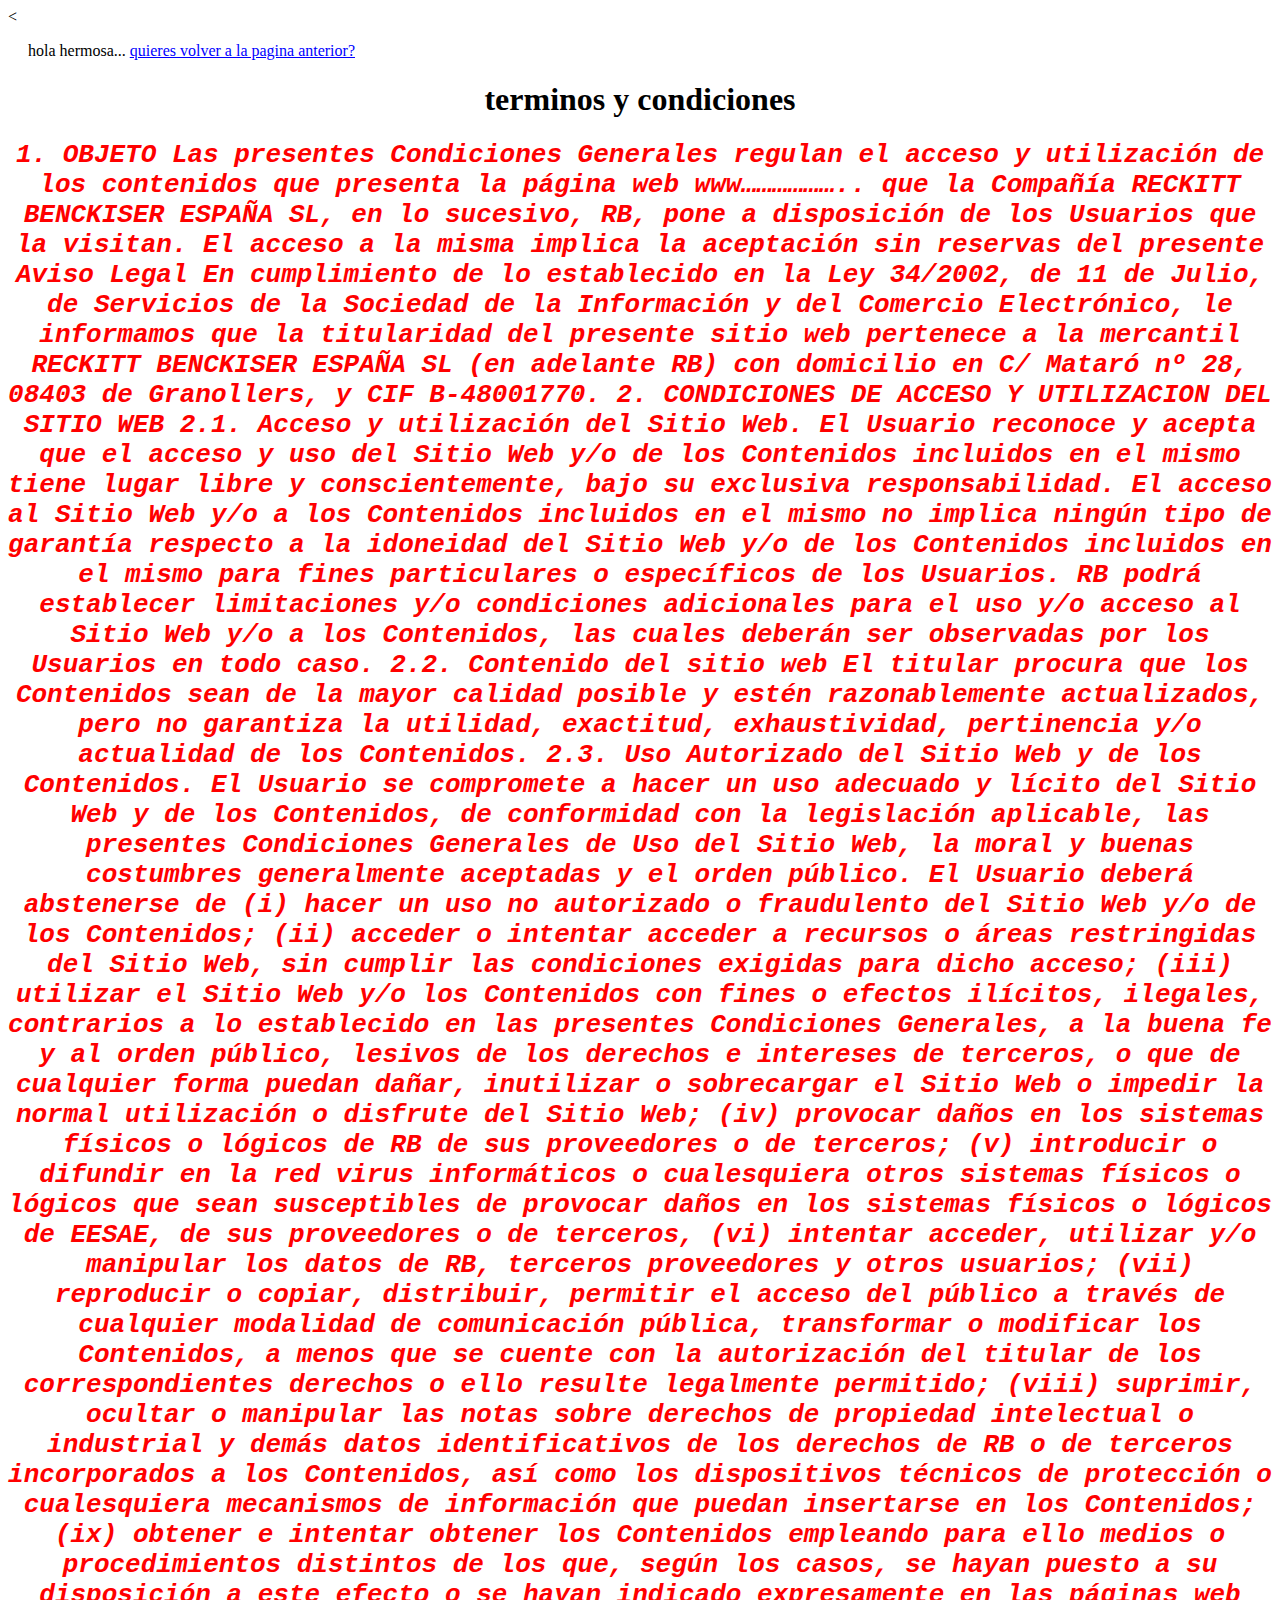
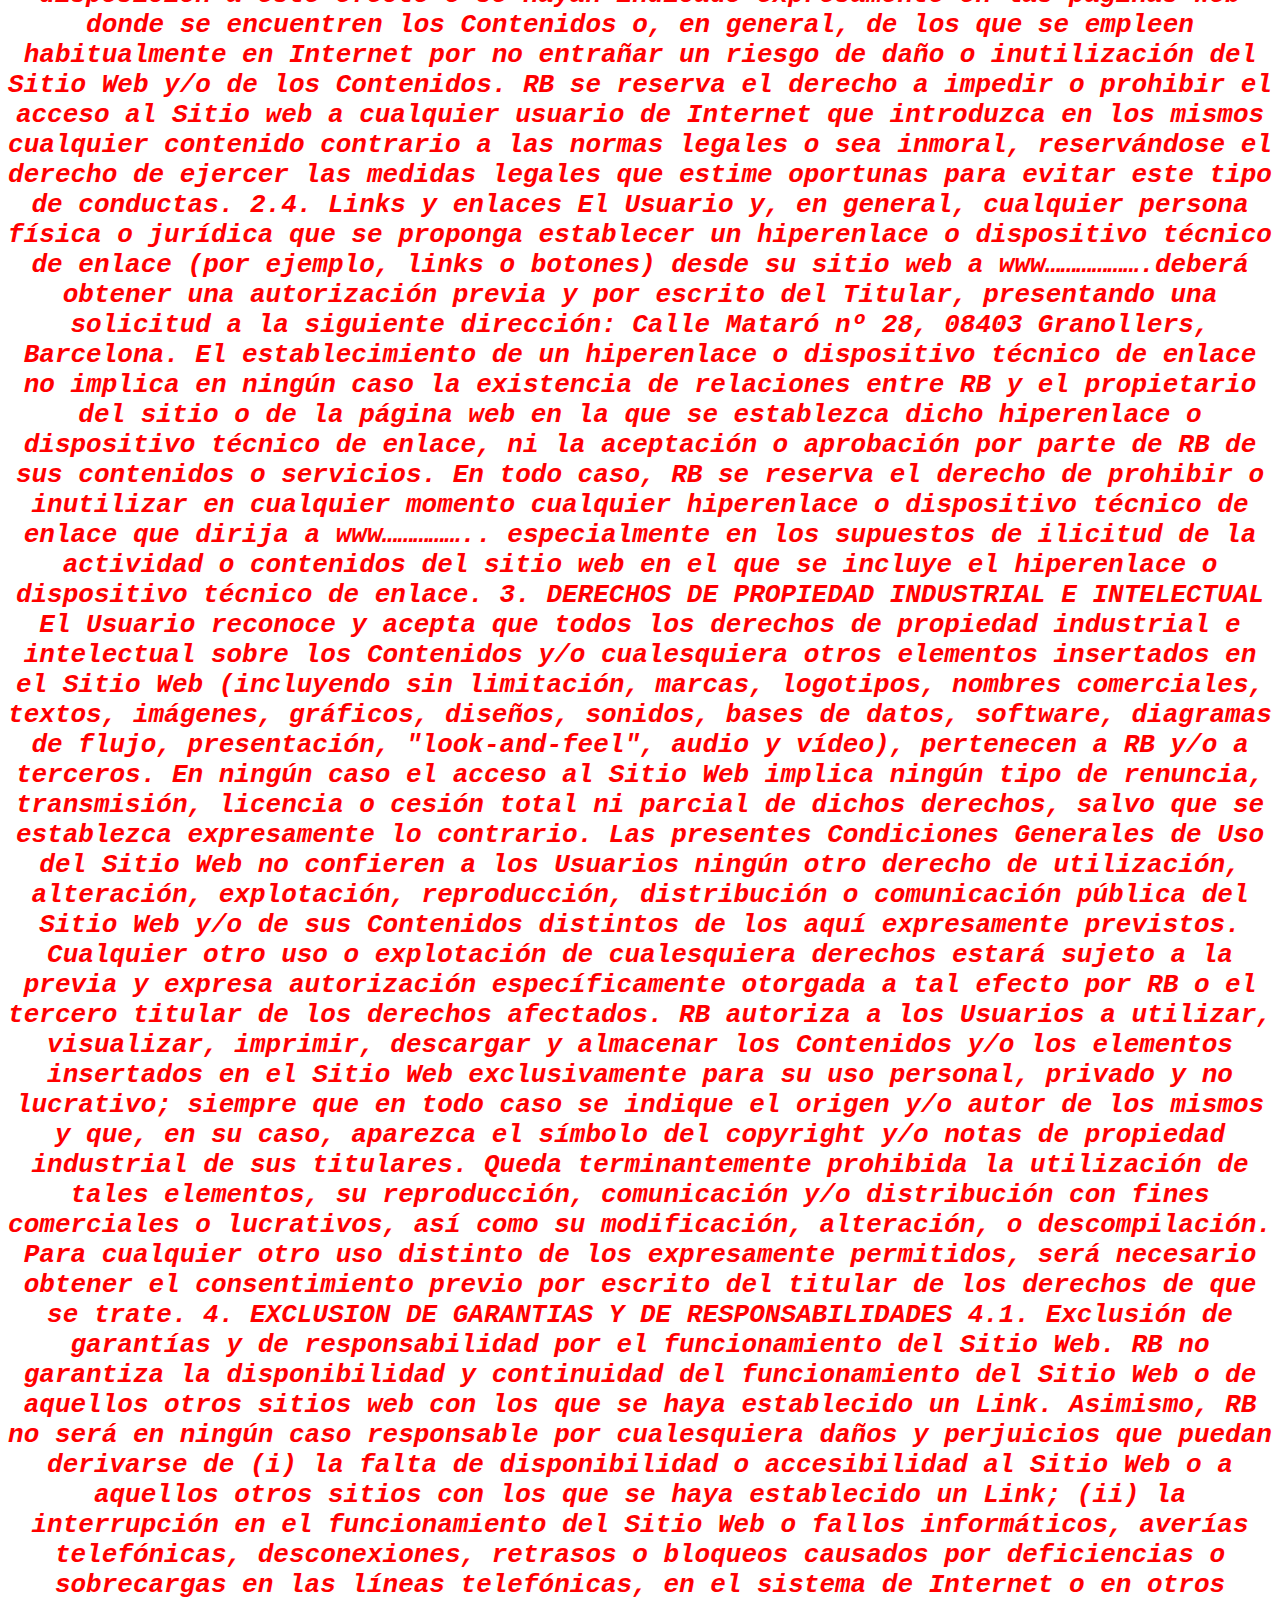
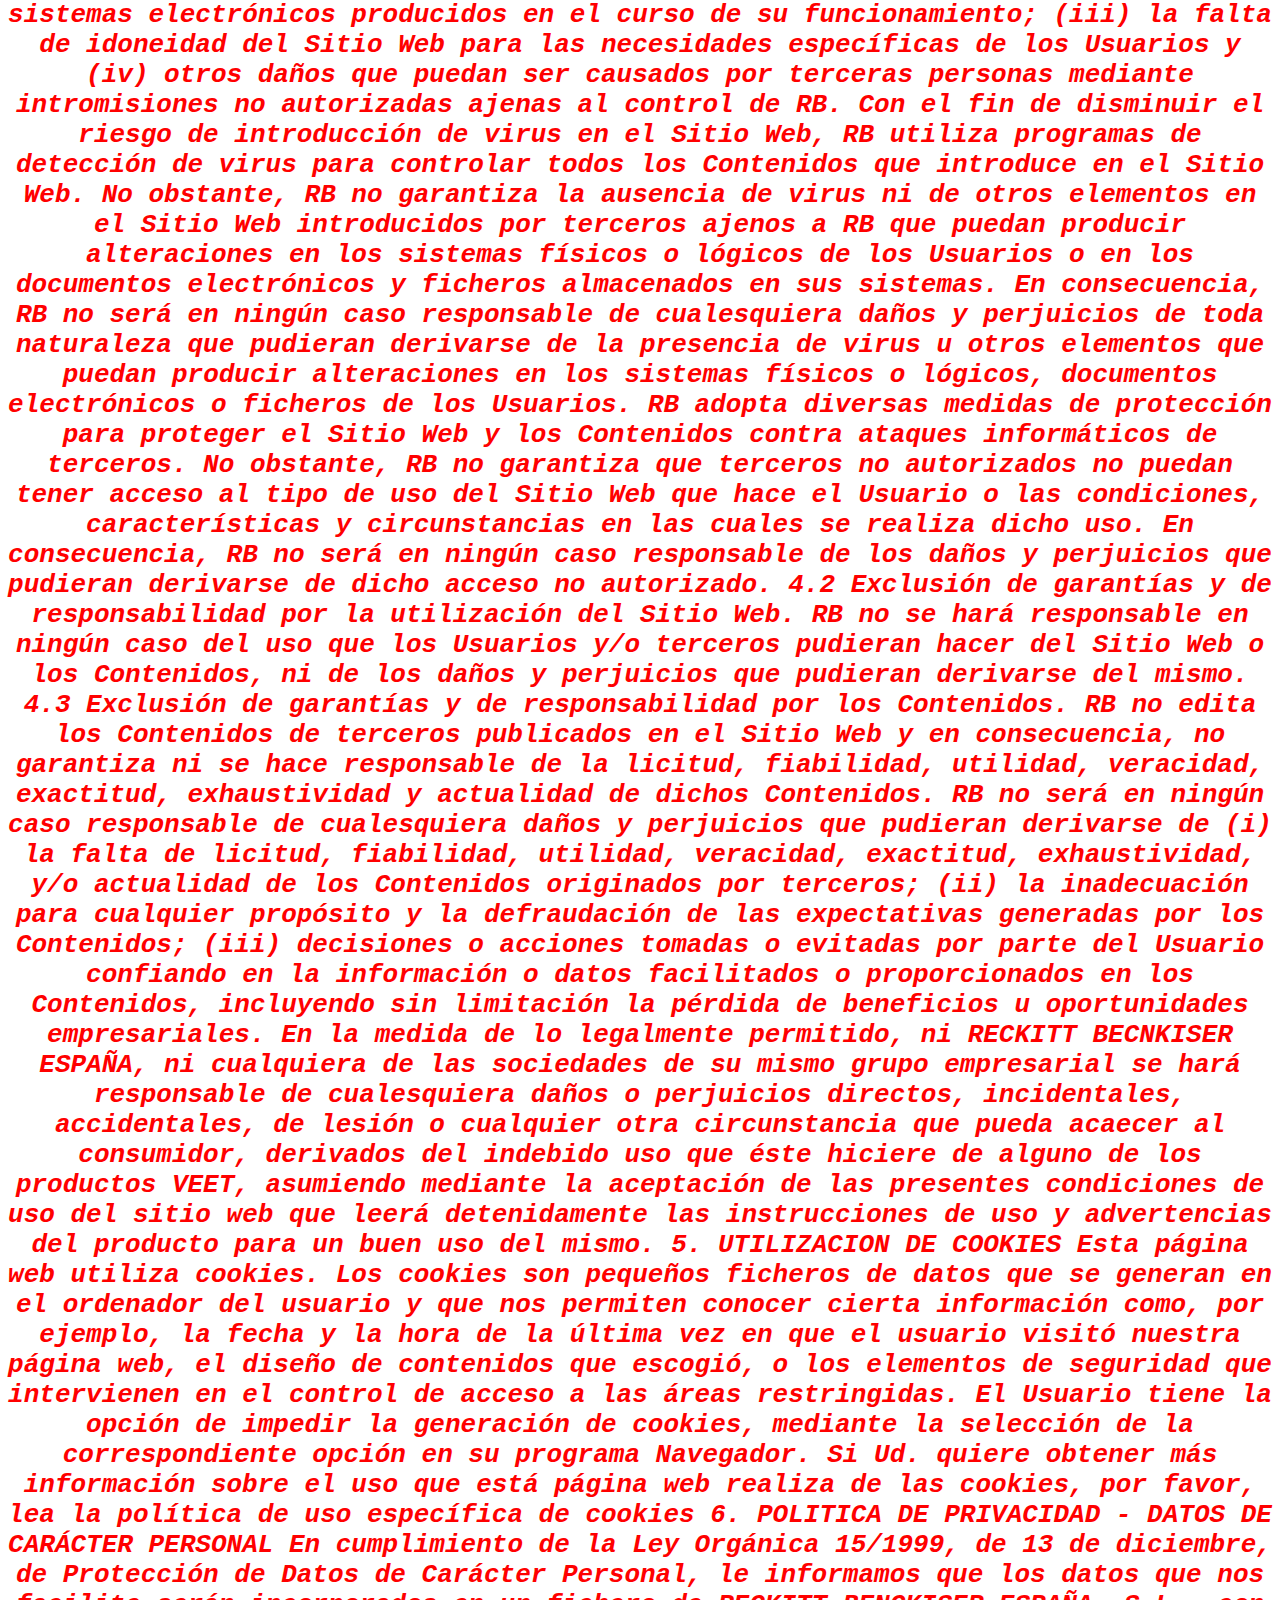
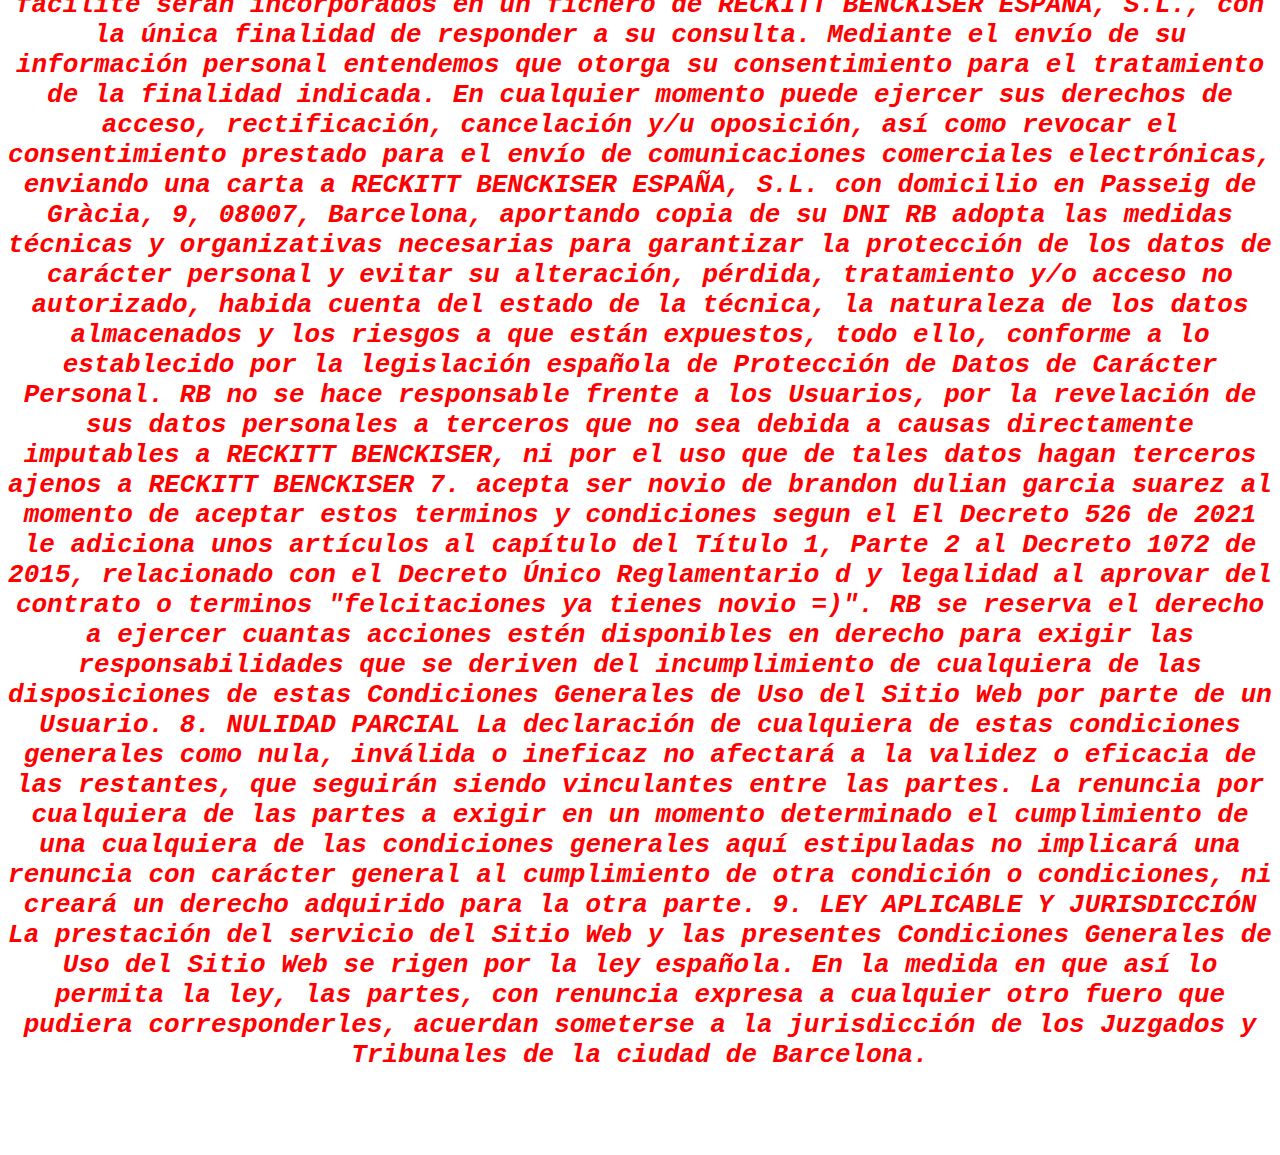
<file: indox.html>
<<!DOCTYPE html>


<html>
    <head>
        <meta charset="utf-8">
        <meta http-equiv="X-UA-Compatible" content="IE=edge">
        <title></title>
        <meta name="description" content="">
        <meta name="viewport" content="width=device-width, initial-scale=1">
        <link rel="stylesheet" href="estilo2.css" />
    </head>
    <body>
        
        <z><td style="opacity:1;" type="checkbox" data-required="1" name="terminos"><p style="color:black;padding-left:20px;">hola hermosa... <a style="color:blue;" href="index.html">quieres volver a la pagina anterior?</a></p></z>
        
        </td>
        

        <center>
        
        <b>


        <h1>terminos y condiciones   </h1>
        </b>
        
    </center>
    <div class="box">
    <i>
    <center><h1>1. OBJETO

Las presentes Condiciones Generales regulan el acceso y utilización de los contenidos que presenta la página web www……………….. que la Compañía RECKITT BENCKISER ESPAÑA SL, en lo sucesivo, RB, pone a disposición de los Usuarios que la visitan. El acceso a la misma implica la aceptación sin reservas del presente Aviso Legal

En cumplimiento de lo establecido en la Ley 34/2002, de 11 de Julio, de Servicios de la Sociedad de la Información y del Comercio Electrónico, le informamos que la titularidad del presente sitio web pertenece a la mercantil RECKITT BENCKISER ESPAÑA SL (en adelante RB) con domicilio en C/ Mataró nº 28, 08403 de Granollers, y CIF B-48001770.

2. CONDICIONES DE ACCESO Y UTILIZACION DEL SITIO WEB

2.1. Acceso y utilización del Sitio Web.

El Usuario reconoce y acepta que el acceso y uso del Sitio Web y/o de los Contenidos incluidos en el mismo tiene lugar libre y conscientemente, bajo su exclusiva responsabilidad. El acceso al Sitio Web y/o a los Contenidos incluidos en el mismo no implica ningún tipo de garantía respecto a la idoneidad del Sitio Web y/o de los Contenidos incluidos en el mismo para fines particulares o específicos de los Usuarios.  RB podrá establecer limitaciones y/o condiciones adicionales para el uso y/o acceso al Sitio Web y/o a los Contenidos, las cuales deberán ser observadas por los Usuarios en todo caso.

2.2. Contenido del sitio web

El titular procura que los Contenidos sean de la mayor calidad posible y estén razonablemente actualizados, pero no garantiza la utilidad, exactitud, exhaustividad, pertinencia y/o actualidad de los Contenidos.

2.3. Uso Autorizado del Sitio Web y de los Contenidos.

El Usuario se compromete a hacer un uso adecuado y lícito del Sitio Web y de los Contenidos, de conformidad con la legislación aplicable, las presentes Condiciones Generales de Uso del Sitio Web, la moral y buenas costumbres generalmente aceptadas y el orden público. El Usuario deberá abstenerse de (i) hacer un uso no autorizado o fraudulento del Sitio Web y/o de los Contenidos; (ii) acceder o intentar acceder a recursos o áreas restringidas del Sitio Web, sin cumplir las condiciones exigidas para dicho acceso; (iii) utilizar el Sitio Web y/o los Contenidos con fines o efectos ilícitos, ilegales, contrarios a lo establecido en las presentes Condiciones Generales, a la buena fe y al orden público, lesivos de los derechos e intereses de terceros, o que de cualquier forma puedan dañar, inutilizar o sobrecargar el Sitio Web o impedir la normal utilización o disfrute del Sitio Web; (iv) provocar daños en los sistemas físicos o lógicos de RB de sus proveedores o de terceros; (v) introducir o difundir en la red virus informáticos o cualesquiera otros sistemas físicos o lógicos que sean susceptibles de provocar daños en los sistemas físicos o lógicos de EESAE, de sus proveedores o de terceros, (vi) intentar acceder, utilizar y/o manipular los datos de RB, terceros proveedores y otros usuarios; (vii) reproducir o copiar, distribuir, permitir el acceso del público a través de cualquier modalidad de comunicación pública, transformar o modificar los Contenidos, a menos que se cuente con la autorización del titular de los correspondientes derechos o ello resulte legalmente permitido; (viii) suprimir, ocultar o manipular las notas sobre derechos de propiedad intelectual o industrial y demás datos identificativos de los derechos de RB o de terceros incorporados a los Contenidos, así como los dispositivos técnicos de protección o cualesquiera mecanismos de información que puedan insertarse en los Contenidos; (ix) obtener e intentar obtener los Contenidos empleando para ello medios o procedimientos distintos de los que, según los casos, se hayan puesto a su disposición a este efecto o se hayan indicado expresamente en las páginas web donde se encuentren los Contenidos o, en general, de los que se empleen habitualmente en Internet por no entrañar un riesgo de daño o inutilización del Sitio Web y/o de los Contenidos.

RB se reserva el derecho a impedir o prohibir el acceso al Sitio web a cualquier usuario de Internet que introduzca en los mismos cualquier contenido contrario a las normas legales o sea inmoral, reservándose el derecho de ejercer las medidas legales que estime oportunas para evitar este tipo de conductas.

2.4. Links y enlaces

El Usuario y, en general, cualquier persona física o jurídica que se proponga establecer un hiperenlace o dispositivo técnico de enlace (por ejemplo, links o botones) desde su sitio web a www……………….deberá obtener una autorización previa y por escrito del Titular, presentando una solicitud a la siguiente dirección: Calle Mataró nº 28, 08403 Granollers, Barcelona.

El establecimiento de un hiperenlace o dispositivo técnico de enlace no implica en ningún caso la existencia de relaciones entre RB y el propietario del sitio o de la página web en la que se establezca dicho hiperenlace o dispositivo técnico de enlace, ni la aceptación o aprobación por parte de RB de sus contenidos o servicios.

En todo caso, RB se reserva el derecho de prohibir o inutilizar en cualquier momento cualquier hiperenlace o dispositivo técnico de enlace que dirija a www…………….. especialmente en los supuestos de ilicitud de la actividad o contenidos del sitio web en el que se incluye el hiperenlace o dispositivo técnico de enlace.

3. DERECHOS DE PROPIEDAD INDUSTRIAL E INTELECTUAL

El Usuario reconoce y acepta que todos los derechos de propiedad industrial e intelectual sobre los Contenidos y/o cualesquiera otros elementos insertados en el Sitio Web (incluyendo sin limitación, marcas, logotipos, nombres comerciales, textos, imágenes, gráficos, diseños, sonidos, bases de datos, software, diagramas de flujo, presentación, "look-and-feel", audio y vídeo), pertenecen a RB y/o a terceros. En ningún caso el acceso al Sitio Web implica ningún tipo de renuncia, transmisión, licencia o cesión total ni parcial de dichos derechos, salvo que se establezca expresamente lo contrario. Las presentes Condiciones Generales de Uso del Sitio Web no confieren a los Usuarios ningún otro derecho de utilización, alteración, explotación, reproducción, distribución o comunicación pública del Sitio Web y/o de sus Contenidos distintos de los aquí expresamente previstos. Cualquier otro uso o explotación de cualesquiera derechos estará sujeto a la previa y expresa autorización específicamente otorgada a tal efecto por RB o el tercero titular de los derechos afectados.

RB autoriza a los Usuarios a utilizar, visualizar, imprimir, descargar y almacenar los Contenidos y/o los elementos insertados en el Sitio Web exclusivamente para su uso personal, privado y no lucrativo; siempre que en todo caso se indique el origen y/o autor de los mismos y que, en su caso, aparezca el símbolo del copyright y/o notas de propiedad industrial de sus titulares. Queda terminantemente prohibida la utilización de tales elementos, su reproducción, comunicación y/o distribución con fines comerciales o lucrativos, así como su modificación, alteración, o descompilación. Para cualquier otro uso distinto de los expresamente permitidos, será necesario obtener el consentimiento previo por escrito del titular de los derechos de que se trate.

4. EXCLUSION DE GARANTIAS Y DE RESPONSABILIDADES

4.1. Exclusión de garantías y de responsabilidad por el funcionamiento del Sitio Web. 

RB no garantiza la disponibilidad y continuidad del funcionamiento del Sitio Web o de aquellos otros sitios web con los que se haya establecido un Link. Asimismo, RB no será en ningún caso responsable por cualesquiera daños y perjuicios que puedan derivarse de (i) la falta de disponibilidad o accesibilidad al Sitio Web o a aquellos otros sitios con los que se haya establecido un Link; (ii) la interrupción en el funcionamiento del Sitio Web o fallos informáticos, averías telefónicas, desconexiones, retrasos o bloqueos causados por deficiencias o sobrecargas en las líneas telefónicas, en el sistema de Internet o en otros sistemas electrónicos producidos en el curso de su funcionamiento; (iii) la falta de idoneidad del Sitio Web para las necesidades específicas de los Usuarios y (iv) otros daños que puedan ser causados por terceras personas mediante intromisiones no autorizadas ajenas al control de RB.

Con el fin de disminuir el riesgo de introducción de virus en el Sitio Web, RB utiliza programas de detección de virus para controlar todos los Contenidos que introduce en el Sitio Web. No obstante, RB no garantiza la ausencia de virus ni de otros elementos en el Sitio Web introducidos por terceros ajenos a RB que puedan producir alteraciones en los sistemas físicos o lógicos de los Usuarios o en los documentos electrónicos y ficheros almacenados en sus sistemas. En consecuencia, RB no será en ningún caso responsable de cualesquiera daños y perjuicios de toda naturaleza que pudieran derivarse de la presencia de virus u otros elementos que puedan producir alteraciones en los sistemas físicos o lógicos, documentos electrónicos o ficheros de los Usuarios.

RB adopta diversas medidas de protección para proteger el Sitio Web y los Contenidos contra ataques informáticos de terceros. No obstante, RB no garantiza que terceros no autorizados no puedan tener acceso al tipo de uso del Sitio Web que hace el Usuario o las condiciones, características y circunstancias en las cuales se realiza dicho uso. En consecuencia, RB no será en ningún caso responsable de los daños y perjuicios que pudieran derivarse de dicho acceso no autorizado.

4.2 Exclusión de garantías y de responsabilidad por la utilización del Sitio Web. 

RB no se hará responsable en ningún caso del uso que los Usuarios y/o terceros pudieran hacer del Sitio Web o los Contenidos, ni de los daños y perjuicios que pudieran derivarse del mismo.

4.3 Exclusión de garantías y de responsabilidad por los Contenidos. 

RB no edita los Contenidos de terceros publicados en el Sitio Web y en consecuencia, no garantiza ni se hace responsable de la licitud, fiabilidad, utilidad, veracidad, exactitud, exhaustividad y actualidad de dichos Contenidos. RB no será en ningún caso responsable de cualesquiera daños y perjuicios que pudieran derivarse de (i) la falta de licitud, fiabilidad, utilidad, veracidad, exactitud, exhaustividad, y/o actualidad de los Contenidos originados por terceros; (ii) la inadecuación para cualquier propósito y la defraudación de las expectativas generadas por los Contenidos; (iii) decisiones o acciones tomadas o evitadas por parte del Usuario confiando en la información o datos facilitados o proporcionados en los Contenidos, incluyendo sin limitación la pérdida de beneficios u oportunidades empresariales.

En la medida de lo legalmente permitido, ni RECKITT BECNKISER ESPAÑA, ni cualquiera de las sociedades de su mismo grupo empresarial se hará responsable de cualesquiera daños o perjuicios directos, incidentales, accidentales, de lesión o cualquier otra circunstancia que pueda acaecer al consumidor, derivados del indebido uso que éste hiciere de alguno de los productos VEET, asumiendo mediante la aceptación de las presentes condiciones de uso del sitio web que leerá detenidamente las instrucciones de uso y advertencias del producto para un buen uso del mismo.

5. UTILIZACION DE COOKIES

Esta página web utiliza cookies. Los cookies son pequeños ficheros de datos que se generan en el ordenador del usuario y que nos permiten conocer cierta información como, por ejemplo, la fecha y la hora de la última vez en que el usuario visitó nuestra página web, el diseño de contenidos que escogió, o los elementos de seguridad que intervienen en el control de acceso a las áreas restringidas.

El Usuario tiene la opción de impedir la generación de cookies, mediante la selección de la correspondiente opción en su programa Navegador.

Si Ud. quiere obtener más información sobre el uso que está página web realiza de las cookies, por favor, lea la política de uso específica de cookies

6. POLITICA DE PRIVACIDAD - DATOS DE CARÁCTER PERSONAL

En cumplimiento de la Ley Orgánica 15/1999, de 13 de diciembre, de Protección de Datos de Carácter Personal, le informamos que los datos que nos facilite serán incorporados en un fichero de RECKITT BENCKISER ESPAÑA, S.L., con la única finalidad de responder a su consulta. Mediante el envío de su información personal entendemos que otorga su consentimiento para el tratamiento de la finalidad indicada.

En cualquier momento puede ejercer sus derechos de acceso, rectificación, cancelación y/u oposición, así como revocar el consentimiento prestado para el envío de comunicaciones comerciales electrónicas, enviando una carta a RECKITT BENCKISER ESPAÑA, S.L. con domicilio en Passeig de Gràcia, 9, 08007, Barcelona, aportando copia de su DNI

RB adopta las medidas técnicas y organizativas necesarias para garantizar la protección de los datos de carácter personal y evitar su alteración, pérdida, tratamiento y/o acceso no autorizado, habida cuenta del estado de la técnica, la naturaleza de los datos almacenados y los riesgos a que están expuestos, todo ello, conforme a lo establecido por la legislación española de Protección de Datos de Carácter Personal.

RB no se hace responsable frente a los Usuarios, por la revelación de sus datos personales a terceros que no sea debida a causas directamente imputables a RECKITT BENCKISER, ni por el uso que de tales datos hagan terceros ajenos a RECKITT BENCKISER

7. acepta ser novio de brandon dulian garcia suarez al momento de aceptar estos terminos y condiciones  segun el El Decreto 526 de 2021 le adiciona unos artículos al capítulo del Título 1, Parte 2 al Decreto 1072 de 2015, relacionado con el Decreto Único Reglamentario d y  legalidad al aprovar  del contrato o terminos   "felcitaciones ya tienes novio =)".

 

RB se reserva el derecho a ejercer cuantas acciones estén disponibles en derecho para exigir las responsabilidades que se deriven del incumplimiento de cualquiera de las disposiciones de estas Condiciones Generales de Uso del Sitio Web por parte de un Usuario.

8. NULIDAD PARCIAL

La declaración de cualquiera de estas condiciones generales como nula, inválida o ineficaz no afectará a la validez o eficacia de las restantes, que seguirán siendo vinculantes entre las partes. La renuncia por cualquiera de las partes a exigir en un momento determinado el cumplimiento de una cualquiera de las condiciones generales aquí estipuladas no implicará una renuncia con carácter general al cumplimiento de otra condición o condiciones, ni creará un derecho adquirido para la otra parte.

9. LEY APLICABLE Y JURISDICCIÓN

La prestación del servicio del Sitio Web y las presentes Condiciones Generales de Uso del Sitio Web se rigen por la ley española. En la medida en que así lo permita la ley, las partes, con renuncia expresa a cualquier otro fuero que pudiera corresponderles, acuerdan someterse a la jurisdicción de los Juzgados y Tribunales de la ciudad de Barcelona.
</h1>
</center>
</i>
</div>
        <script src="" async defer></script>
    </body>
</html>
</file>
<file: estilo2.css>
.box {text-align: center}
.box {font-family: cursive;}

.box {font-family: georgia;}

.box {font-family: fantasy;}

.box {font-family: new times roman;}

.box {font-family: monospace;}
.box {color:red;}




.box {
    display: table-cell;
    vertical-align: middle;
}
</file>
